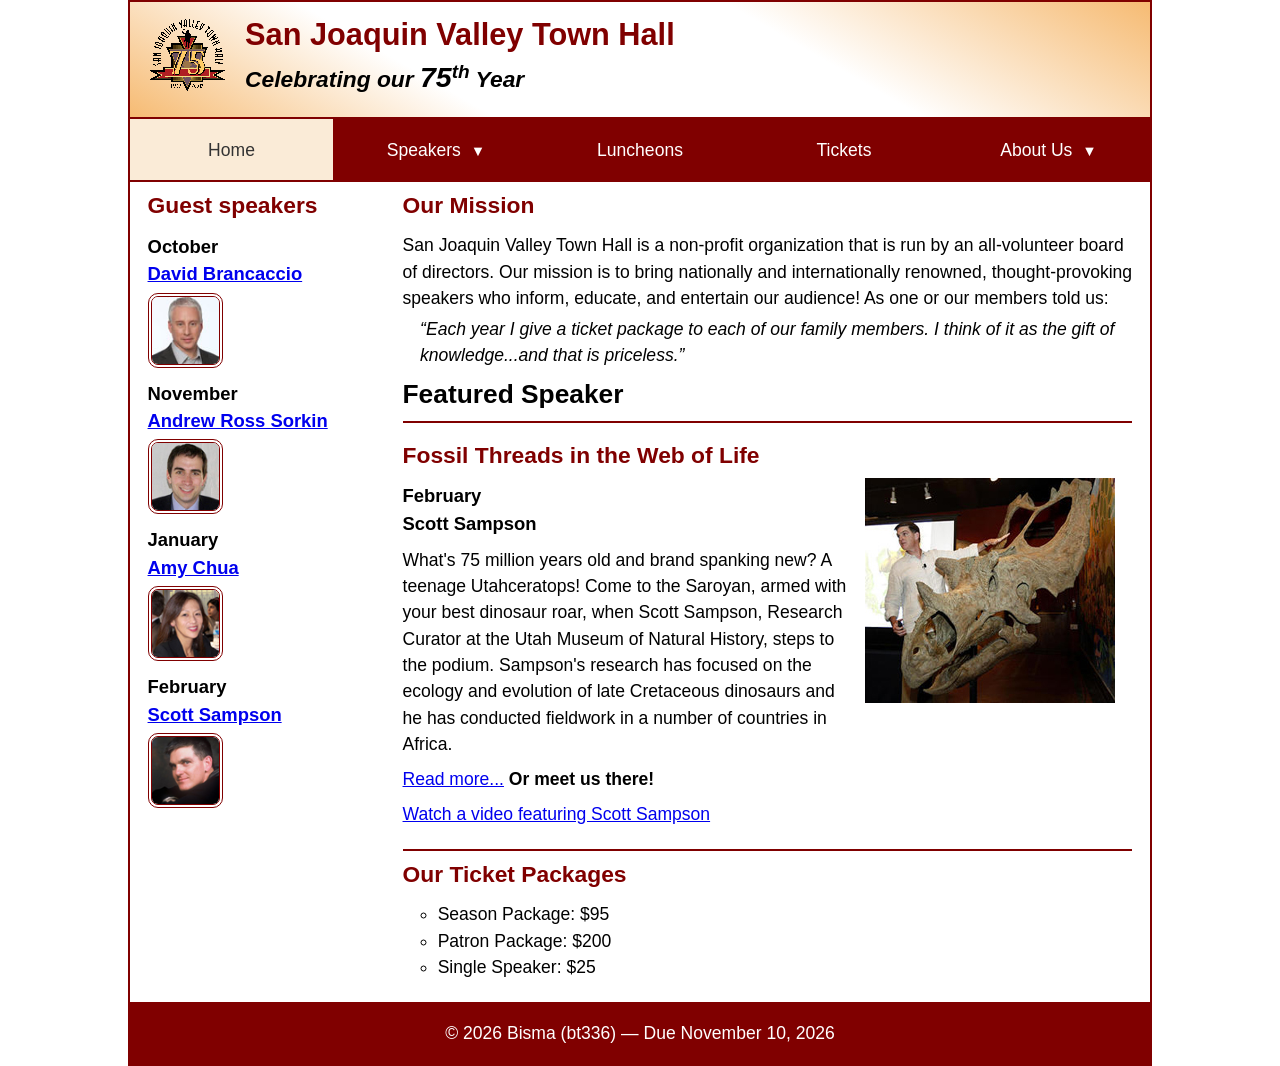
<file: index.html>
<!DOCTYPE html>
<html lang="en">

<head>
	<meta charset="utf-8">
	<title>San Joaquin Valley Town Hall</title>
	<meta name="viewport" content="width=device-width, initial-scale=1">
	<link rel="icon" href="images/favicon.ico">
	<link rel="stylesheet" href="styles/main.css">
</head>

<body>
	<header>
		<img src="images/town_hall_logo.gif" alt="Town Hall logo">
		<h2>San Joaquin Valley Town Hall</h2>
		<h3>Celebrating our <em class="large">75</em><sup>th</sup> Year</h3>
	</header>
	<nav class="navbar" aria-label="Main navigation">
		<ul class="menu">
			<li><a class="current" href="index.html">Home</a></li>
			<li><a href="#">Speakers <small aria-hidden="true">▼</small></a>
				<ul class="submenu">
					<li><a href="speakers/brancaccio.html">David Brancaccio</a></li>
					<li><a href="speakers/sorkin.html">Andrew Ross Sorkin</a></li>
					<li><a href="speakers/chua.html">Amy Chua</a></li>
					<li><a href="speakers/sampson.html">Scott Sampson</a></li>
				</ul>
			</li>
			<li><a href="#">Luncheons</a></li>
			<li><a href="#">Tickets</a></li>
			<li><a href="#">About Us <small aria-hidden="true">▼</small></a>
				<ul class="submenu">
					<li><a href="#">Our History</a></li>
					<li><a href="#">Board of Directors</a></li>
					<li><a href="#">Past Speakers</a></li>
					<li><a href="#">Contact Us</a></li>
				</ul>
			</li>
		</ul>
	</nav>

	<main>
		<aside>
			<h2>Guest speakers</h2>
			<h3>October<br><a href="speakers/brancaccio.html">David Brancaccio</a></h3>
			<img src="images/brancaccio75.jpg" alt="David Brancaccio photo">
			<h3>November<br><a href="speakers/sorkin.html">Andrew Ross Sorkin</a></h3>
			<img src="images/sorkin75.jpg" alt="Andrew Ross Sorkin photo">
			<h3>January<br><a href="speakers/chua.html">Amy Chua</a></h3>
			<img src="images/chua75.jpg" alt="Amy Chua photo">
			<h3>February<br><a href="speakers/sampson.html">Scott Sampson</a></h3>
			<img src="images/sampson75.jpg" alt="Scott Sampson photo">
		</aside>

		<section>
			<h2>Our Mission</h2>
			<p>San Joaquin Valley Town Hall is a non-profit organization that is run by an 
				all-volunteer board of directors. Our mission is to bring nationally and 
				internationally renowned, thought-provoking speakers who inform, educate, 
				and entertain our audience! As one or our members told us:</p>
			<blockquote>&ldquo;Each year I give a ticket package to each of our family members. 
				I think of it as the gift of knowledge...and that is priceless.&rdquo;</blockquote>

			<h1>Featured Speaker</h1>
			<article class="featured">
				<h2>Fossil Threads in the Web of Life</h2>
				<img src="images/sampson_dinosaur.jpg" alt="Scott Sampson with dinosaur">
				<h3>February<br>
				Scott Sampson</h3>
				<p>What's 75 million years old and brand spanking new? A teenage Utahceratops! 
				Come to the Saroyan, armed with your best dinosaur roar, when Scott Sampson, Research 
				Curator at the Utah Museum of Natural History, steps to the podium. Sampson's research 
				has focused on the ecology and evolution of late Cretaceous dinosaurs and he has conducted 
				fieldwork in a number of countries in Africa.</p>
				<p><a href="speakers/sampson.html">Read more...</a>&nbsp;<b>Or meet us there!</b></p>
				<p><a href="https://creativemornings.com/talks/scott-sampson" target="_blank" rel="noopener noreferrer">Watch a video featuring Scott Sampson</a></p>
			</article>

			<h2>Our Ticket Packages</h2>
			<ul>
				<li>Season Package: $95</li>
				<li>Patron Package: $200</li>
				<li>Single Speaker: $25</li>
			</ul>
		</section>	
	</main>
	<footer>
		<p>&copy; 2026 Bisma (bt336) &mdash; Due November 10, 2026</p>
	</footer>
</body>
</html>
</file>
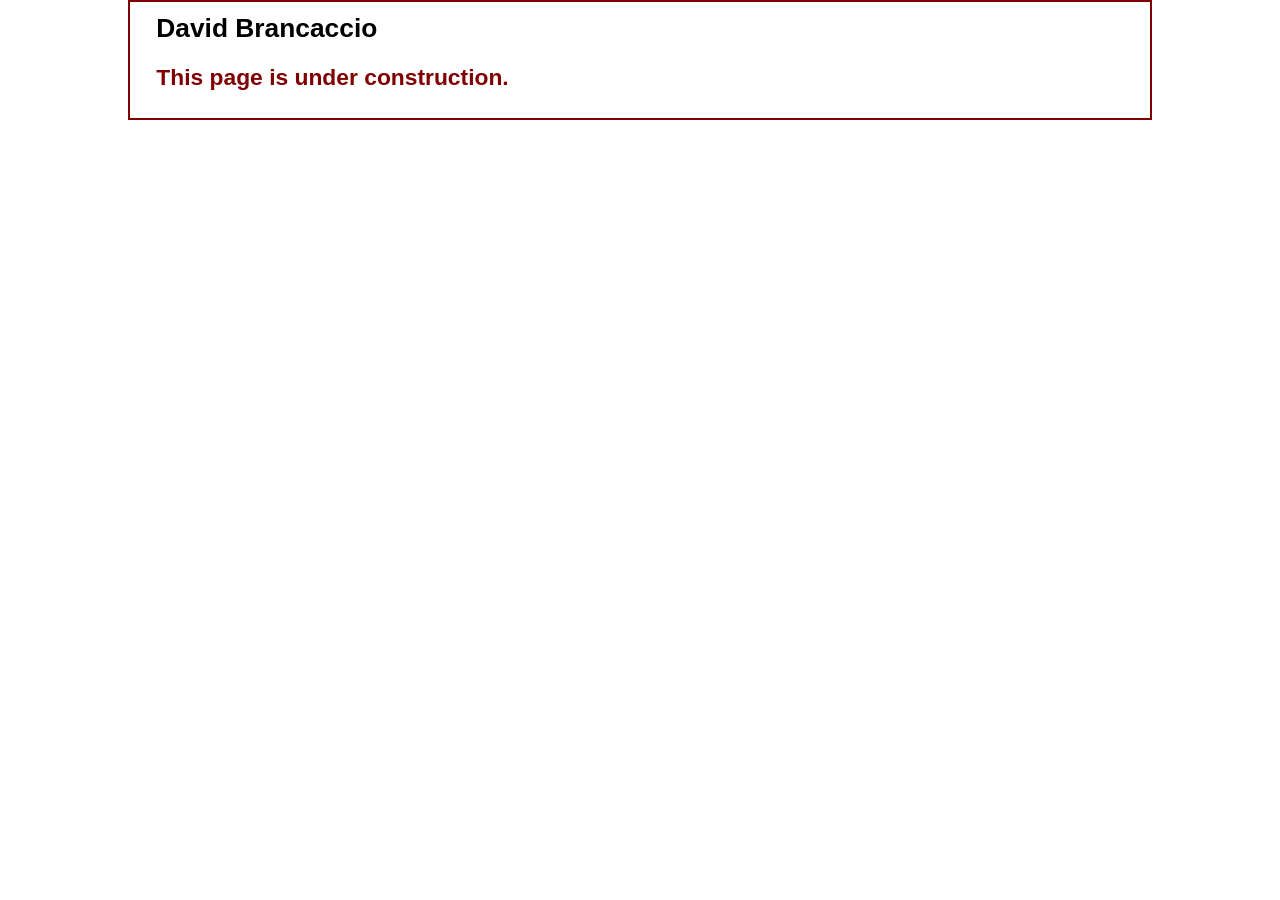
<file: speakers/brancaccio.html>
<!DOCTYPE html>
<html lang="en">

<head>
	<meta charset="utf-8">
	<title>San Joaquin Valley Town Hall</title>
	<link rel="icon" href="../images/favicon.ico">
	<link rel="stylesheet" href="../styles/main.css">
</head>

<body>
	<main>
		<section>
			<h1>David Brancaccio</h1>
			<h2>This page is under construction.</h2>
		</section>
	</main>
</body>

</html>
</file>
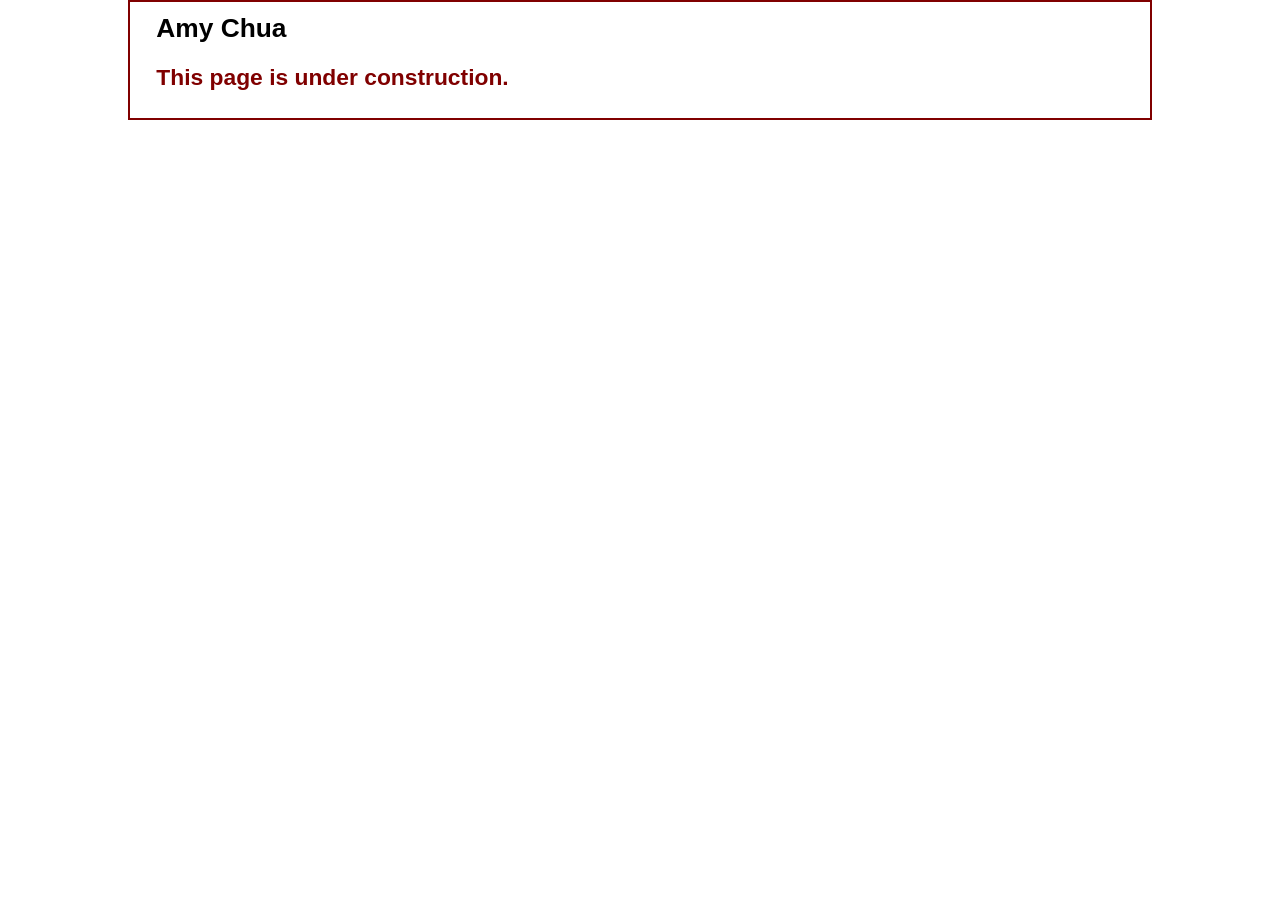
<file: speakers/chua.html>
<!DOCTYPE html>
<html lang="en">

<head>
	<meta charset="utf-8">
	<title>San Joaquin Valley Town Hall</title>
	<link rel="icon" href="../images/favicon.ico">
	<link rel="stylesheet" href="../styles/main.css">
</head>

<body>
	<main>
		<section>
			<h1>Amy Chua</h1>
			<h2>This page is under construction.</h2>
		</section>
	</main>
</body>

</html>
</file>
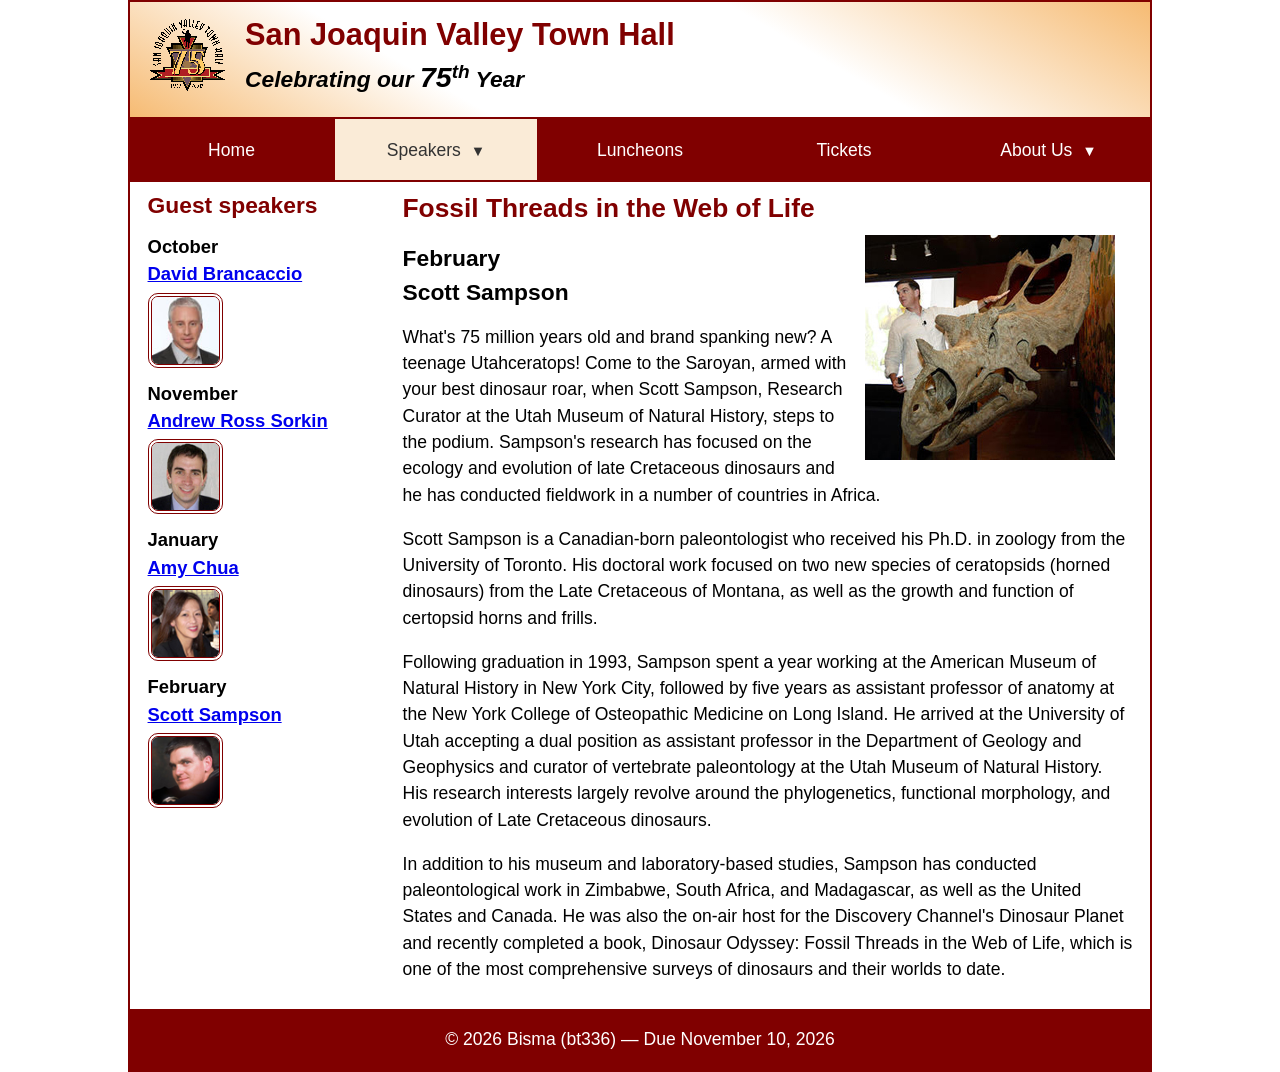
<file: speakers/sampson.html>
<!DOCTYPE html>
<html lang="en">

<head>
	<meta charset="utf-8">
	<title>San Joaquin Valley Town Hall</title>
	<meta name="viewport" content="width=device-width, initial-scale=1">
	<link rel="icon" href="../images/favicon.ico">
	<link rel="stylesheet" href="../styles/main.css">
</head>

<body>
	<header>
		<img src="../images/town_hall_logo.gif" alt="Town Hall logo">
		<h2>San Joaquin Valley Town Hall</h2>
		<h3>Celebrating our <em class="large">75</em><sup>th</sup> Year</h3>
	</header>
	<nav class="navbar" aria-label="Main navigation">
		<ul class="menu">
			<li><a href="../index.html">Home</a></li>
			<li><a class="current" href="#">Speakers <small aria-hidden="true">▼</small></a>
				<ul class="submenu">
					<li><a href="../speakers/brancaccio.html">David Brancaccio</a></li>
					<li><a href="../speakers/sorkin.html">Andrew Ross Sorkin</a></li>
					<li><a href="../speakers/chua.html">Amy Chua</a></li>
					<li><a href="../speakers/sampson.html">Scott Sampson</a></li>
				</ul>
			</li>
			<li><a href="#">Luncheons</a></li>
			<li><a href="#">Tickets</a></li>
			<li><a href="#">About Us <small aria-hidden="true">▼</small></a>
				<ul class="submenu">
					<li><a href="#">Our History</a></li>
					<li><a href="#">Board of Directors</a></li>
					<li><a href="#">Past Speakers</a></li>
					<li><a href="#">Contact Us</a></li>
				</ul>
			</li>
		</ul>
	</nav>

	<main>
		<aside>
			<h2>Guest speakers</h2>
			<h3>October<br><a href="../speakers/brancaccio.html">David Brancaccio</a></h3>
			<img src="../images/brancaccio75.jpg" alt="David Brancaccio photo">
			<h3>November<br><a href="../speakers/sorkin.html">Andrew Ross Sorkin</a></h3>
			<img src="../images/sorkin75.jpg" alt="Andrew Ross Sorkin photo">
			<h3>January<br><a href="../speakers/chua.html">Amy Chua</a></h3>
			<img src="../images/chua75.jpg" alt="Amy Chua photo">
			<h3>February<br><a href="../speakers/sampson.html">Scott Sampson</a></h3>
			<img src="../images/sampson75.jpg" alt="Scott Sampson photo">
		</aside>
		<section class="speaker">
			<h1>Fossil Threads in the Web of Life</h1>
			<article>
				<img src="../images/sampson_dinosaur.jpg" alt="Scott Sampson with dinosaur">
				<h2>February<br>Scott Sampson</h2>
				<p>What's 75 million years old and brand spanking new? A teenage Utahceratops! Come to the 
				   Saroyan, armed with your best dinosaur roar, when Scott Sampson, Research Curator at the 
				   Utah Museum of Natural History, steps to the podium. Sampson's research has focused on the 
				   ecology and evolution of late Cretaceous dinosaurs and he has conducted fieldwork in a number 
				   of countries in Africa.</p>
				<p>Scott Sampson is a Canadian-born paleontologist who received his Ph.D. in zoology from the 
				   University of Toronto. His doctoral work focused on two new species of ceratopsids (horned 
				   dinosaurs) from the Late Cretaceous of Montana, as well as the growth and function of certopsid 
				   horns and frills.</p>
				<p>Following graduation in 1993, Sampson spent a year working at the American Museum of Natural 
				   History in New York City, followed by five years as assistant professor of anatomy at the New 
				   York College of Osteopathic Medicine on Long Island. He arrived at the University of Utah 
				   accepting a dual position as assistant professor in the Department of Geology and Geophysics 
				   and curator of vertebrate paleontology at the Utah Museum of Natural History. His research 
				   interests largely revolve around the phylogenetics, functional morphology, and evolution of 
				   Late Cretaceous dinosaurs.</p>
				<p>In addition to his museum and laboratory-based studies, Sampson has conducted paleontological 
				   work in Zimbabwe, South Africa, and Madagascar, as well as the United States and Canada. He was 
				   also the on-air host for the Discovery Channel's Dinosaur Planet and recently completed a book, 
				   Dinosaur Odyssey: Fossil Threads in the Web of Life, which is one of the most 
				   comprehensive surveys of dinosaurs and their worlds to date.</p>
			</article>
		</section>
	</main>
	<footer>
		<p>&copy; 2026 Bisma (bt336) &mdash; Due November 10, 2026</p>
	</footer>
</body>
</html>
</file>
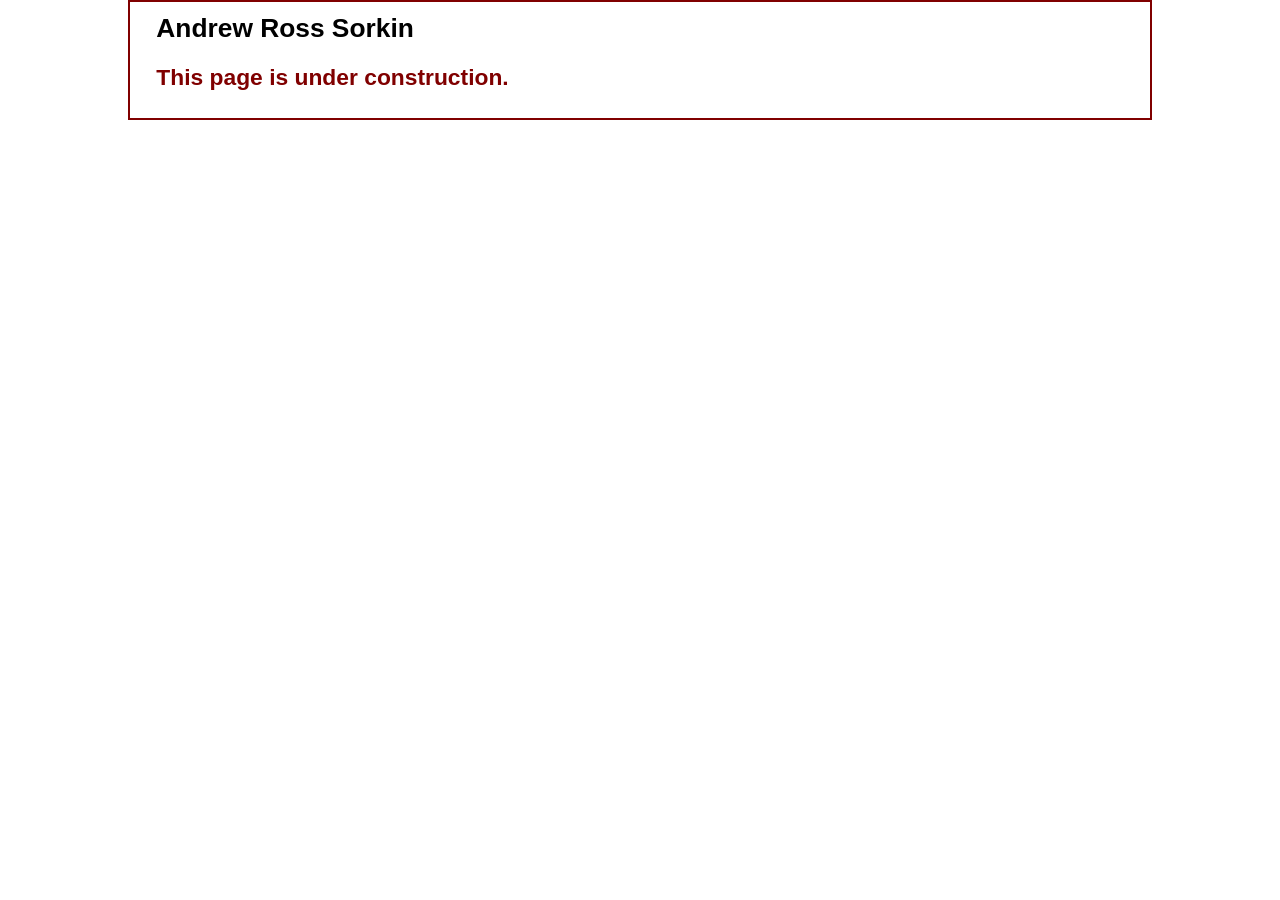
<file: speakers/sorkin.html>
<!DOCTYPE html>
<html lang="en">

<head>
	<meta charset="utf-8">
	<title>San Joaquin Valley Town Hall</title>
	<link rel="icon" href="../images/favicon.ico">
	<link rel="stylesheet" href="../styles/main.css">
</head>

<body>
	<main>
		<section>
			<h1>Andrew Ross Sorkin</h1>
			<h2>This page is under construction.</h2>
		</section>
	</main>
</body>

</html>
</file>
<file: styles/main.css>
/* custom property */
:root {
	--accent-color: #800000;  /* could also be coded #800 */
	--gradient-color: #f6bb73;
}

/* reset */
* {
	margin: 0;
	padding: 0;
	box-sizing: border-box;
}

/* default styles */
body {
	font-family: Arial, Helvetica, sans-serif;
    font-size: calc(15px + .2vw);
	width: min(80%, 1024px);
	line-height: 1.5;
	margin: auto;
	border: 2px solid var(--accent-color);
}
h1, h2, h3, p, ul {
	padding: .25em 0;
}
a:hover, a:focus{
	font-style: italic;
	color: var(--accent-color);
}
h1 {
	font-size: 150%;
}
h2 {
	font-size: 130%;
	color: var(--accent-color);
}
h3 {
	font-size: 105%;
}
ul {
	margin-left: 2em;
}

/* the styles for the header */
header {
	line-height: 1.2;
	border-bottom: 2px solid var(--accent-color);
	background-image: linear-gradient(
	    30deg, var(--gradient-color) 0%, white 30%, white 65%, var(--gradient-color) 100%);
	& h2 {
		font-size: 175%;
		padding: .5em 0 0 0;
	}
	& h3 {
		font-size: 130%;
		font-style: italic;
		padding-bottom: 1em;
	}
	& img {
		width: clamp(40px, 15%, 80px);
		float: left;
		margin: .75em 1em;
	}
}

/* the styles for the main content */
main {
	display: flex;
	clear: left;
	padding: 0 1em 1em;
	& blockquote {
		font-style: italic;
		padding-left: 1em;
	}
	& h3 + img { /* speaker images */
		width: clamp(40px, 50%, 75px);
		border: 4px double var(--accent-color);
		border-radius: 10px;
	}
}

/* the styles for the section */
section {
	flex-basis: 75%;
	padding-left: .5em;
	& img {
		width: clamp(100px, 50%, 250px);
		float: right;
		margin: 0 1em .25em;
	}
}

/* the styles for the aside */
aside {
	flex-basis: 25%;
	padding-right: .5em;
}

/* the styles for the footer */
footer {
	background-color: var(--accent-color);
	& p {
		text-align: center;
		color: white;
		padding: 1em 0;
	}
}

/* CSS class */
.featured {
	border-top: 2px solid var(--accent-color);
	border-bottom: 2px solid var(--accent-color);
	padding: .5em 0 1em;
}
.speaker {
	& h1 {
		color: var(--accent-color);
	}
	& h2 {
		color: black;
	}
	& p {
		padding: .5em 0; 
	}	
}
.large {
	font-size: 125%;
}

/* Exercise 7-1: horizontal flexbox navigation */
:root {
    --menu-light: #fff;
    --menu-mid: antiquewhite;
    --menu-dark: #333;
}
.menu {
    display: flex;
    flex-wrap: wrap;
    margin: 0;
    padding: 0;
    list-style: none;
}
.menu > li {
    flex: 1 1 20%;
    text-align: center;
}
.navbar {
    background-color: var(--accent-color);
}
.navbar a {
    display: block;
    padding: 1em;
    margin: 0 1px 2px;
    color: var(--menu-light);
    text-decoration: none;
    font-style: normal;
}
.navbar a:hover,
.navbar a:focus,
.navbar a.current {
    background-color: var(--menu-mid);
    color: var(--menu-dark);
}
.navbar ul {
    margin: 0;
    padding: 0;
    list-style: none;
}
/* Exercise 7-2: hover and keyboard-accessible submenus */
.menu > li:has(.submenu) {
    position: relative;
}
.menu > li small {
    margin-left: .35em;
}
.menu > li:hover > .submenu,
.menu > li:focus-within > .submenu {
    display: block;
}
.submenu {
    position: absolute;
    left: 0;
    right: 0;
    top: 100%;
    z-index: 5;
    background-color: var(--accent-color);
    color: var(--menu-light);
    display: none;
}
.submenu > li a {
    margin: 0 2px 2px;
}
.menu > li:first-child > a { margin-left: 0; }
.menu > li:last-child > a { margin-right: 0; }
/* Required home-page list markers */
section > ul { list-style-type: circle; }
</file>
